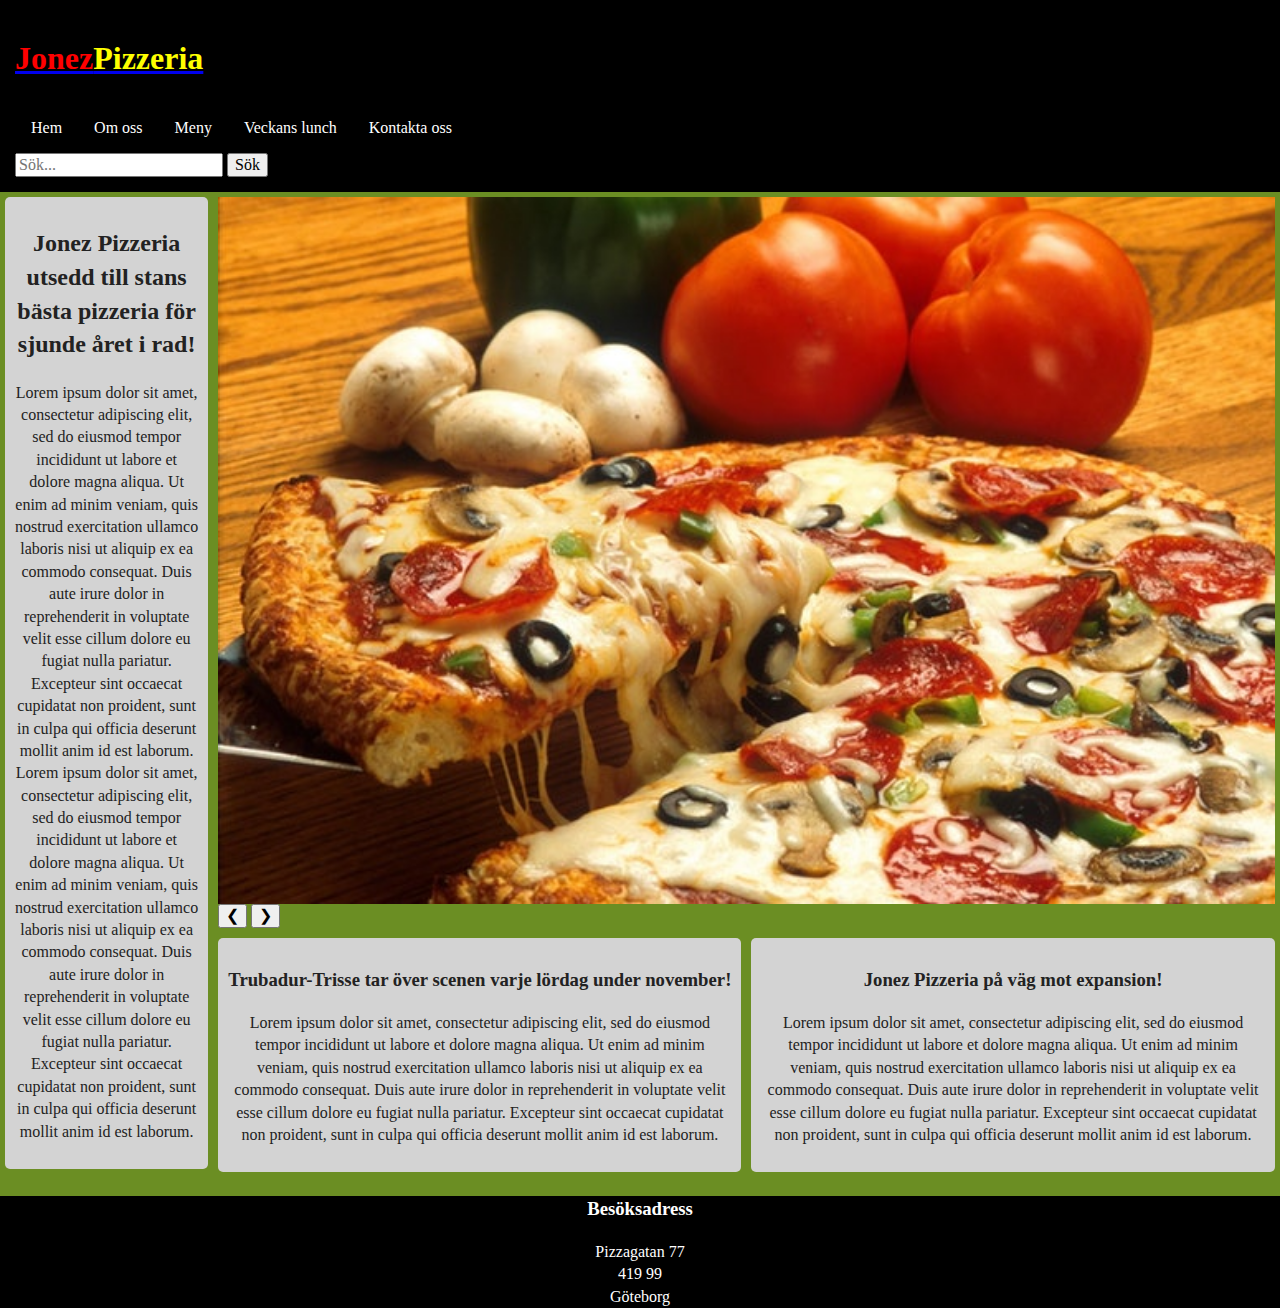
<file: index.html>
<!doctype html>
<html class="js" lang="la">

<head>
  <meta charset="utf-8">
  <title>Hem</title>
  <meta name="description" content="Projektarbete">
  <meta name="author" content="Oliver Jaksch">
  <meta name="viewport" content="width=device-width, initial-scale=1">

  <link rel="manifest" href="site.webmanifest">
  <link rel="apple-touch-icon" href="icon.png">
  <!-- Place favicon.ico in the root directory -->

  <link rel="stylesheet" href="css/normalize.css">
  <link rel="stylesheet" href="css/main.css">

  <link rel="stylesheet" href="https://cdnjs.cloudflare.com/ajax/libs/font-awesome/4.7.0/css/font-awesome.min.css">

  <meta name="theme-color" content="#fafafa">
</head>

<body>
  <!--[if IE]>
    <p class="browserupgrade">You are using an <strong>outdated</strong> browser. Please <a href="https://browsehappy.com/">upgrade your browser</a> to improve your experience and security.</p>
  <![endif]-->

  <!-- Add your site or application content here -->

  <nav class="mobilemenu" aria-label="Navigeringsmeny">
    <a href="index.html" aria-label="Logga">
      <h1 class="logo">Jonez<span class="logo2">Pizzeria</span></h1>
    </a>
    <div id="länkar">
      <a href="index.html" aria-label="Hem">Hem</a>
      <a href="about.html" aria-label="Om oss">Om oss</a>
      <a href="menu.html" aria-label="Meny">Meny</a>
      <a href="lunch.html" aria-label="Veckans lunch">Veckans lunch</a>
      <a href="contact.html" aria-label="Kontakta oss">Kontakta oss</a>
    </div>
    <a href="javascript:void(0);" class="icon" onclick="myFunction()" aria-label="Knapp för mobilmeny">
      <i class="fa fa-bars"></i>
    </a>
  </nav>

  <header class="header">
    <nav aria-label="Navigeringsmeny">
      <a href="index.html" aria-label="Logga">
        <h1 class="logo">Jonez<span class="logo2">Pizzeria</span></h1>
      </a>
      <ul>
        <li><a href="index.html" aria-label="Hem">Hem</a></li>
        <li><a href="about.html" aria-label="Om oss">Om oss</a></li>
        <li><a href="menu.html" aria-label="Meny">Meny</a></li>
        <li><a href="lunch.html" aria-label="Veckans lunch">Veckans lunch</a></li>
        <li><a href="contact.html" aria-label="Kontakta oss">Kontakta oss</a></li>
      </ul>
      <input type="text" placeholder="Sök..." aria-label="Sök">
      <button type="button" aria-label="Sök">Sök</button>
    </nav>
  </header>
  <section class="site">
    <aside class="col-2 col-s-3">
      <div class="sidebar">
        <h2>Jonez Pizzeria utsedd till stans bästa pizzeria för sjunde året i rad!</h2>
        <p>Lorem ipsum dolor sit amet, consectetur adipiscing elit,
          sed do eiusmod tempor incididunt ut labore et dolore magna aliqua.
          Ut enim ad minim veniam, quis nostrud exercitation ullamco laboris nisi ut aliquip ex ea commodo consequat.
          Duis aute irure dolor in reprehenderit in voluptate velit esse cillum dolore eu fugiat nulla pariatur.
          Excepteur sint occaecat cupidatat non proident, sunt in culpa qui officia deserunt mollit anim id est laborum.
          Lorem ipsum dolor sit amet, consectetur adipiscing elit,
          sed do eiusmod tempor incididunt ut labore et dolore magna aliqua.
          Ut enim ad minim veniam, quis nostrud exercitation ullamco laboris nisi ut aliquip ex ea commodo consequat.
          Duis aute irure dolor in reprehenderit in voluptate velit esse cillum dolore eu fugiat nulla pariatur.
          Excepteur sint occaecat cupidatat non proident, sunt in culpa qui officia deserunt mollit anim id est laborum.
        </p>
      </div>
    </aside>
    <aside class="col-10 col-s-3">
      <img class="slider1" src="pizza1.jpg" alt="pizza" style="width: 100%">
      <img class="slider1" src="pizza2.jpg" alt="pizza" style="width: 100%;">
      <img class="slider1" src="pizza3.jpg" alt="pizza" style="width: 100%">
      <button class="vänsterknapp" aria-label="vänsterknapp" onclick="plusDivs(-1)">&#10094;</button>
      <button class="högerknapp" aria-label="högerknapp" onclick="plusDivs(1)">&#10095;</button>
    </aside>
    <article class="col-5 col-s-3 col-x-6">
      <div class="article1">
        <h3>Trubadur-Trisse tar över scenen varje lördag under november!</h3>
        <p>Lorem ipsum dolor sit amet, consectetur adipiscing elit,
          sed do eiusmod tempor incididunt ut labore et dolore magna aliqua.
          Ut enim ad minim veniam, quis nostrud exercitation ullamco laboris nisi ut aliquip ex ea commodo consequat.
          Duis aute irure dolor in reprehenderit in voluptate velit esse cillum dolore eu fugiat nulla pariatur.
          Excepteur sint occaecat cupidatat non proident, sunt in culpa qui officia deserunt mollit anim id est laborum.
        </p>
      </div>
    </article>
    <article class="col-5 col-s-3 col-x-6">
      <div class="article2">
        <h3>Jonez Pizzeria på väg mot expansion!</h3>
        <p>Lorem ipsum dolor sit amet, consectetur adipiscing elit,
          sed do eiusmod tempor incididunt ut labore et dolore magna aliqua.
          Ut enim ad minim veniam, quis nostrud exercitation ullamco laboris nisi ut aliquip ex ea commodo consequat.
          Duis aute irure dolor in reprehenderit in voluptate velit esse cillum dolore eu fugiat nulla pariatur.
          Excepteur sint occaecat cupidatat non proident, sunt in culpa qui officia deserunt mollit anim id est laborum.
        </p>
      </div>
    </article>
  </section>
  <footer class="footer">
    <h3>Besöksadress</h3>
    Pizzagatan 77<br>
    419 99<br>
    Göteborg
  </footer>

  <script src="js/vendor/modernizr-3.7.1.min.js"></script>
  <script src="https://code.jquery.com/jquery-3.4.1.min.js"
    integrity="sha256-CSXorXvZcTkaix6Yvo6HppcZGetbYMGWSFlBw8HfCJo=" crossorigin="anonymous"></script>
  <script>window.jQuery || document.write('<script src="js/vendor/jquery-3.4.1.min.js"><\/script>')</script>
  <script src="js/plugins.js"></script>
  <script src="js/main.js"></script>

  <!-- Google Analytics: change UA-XXXXX-Y to be your site's ID. -->
  <script>
    window.ga = function () { ga.q.push(arguments) }; ga.q = []; ga.l = +new Date;
    ga('create', 'UA-XXXXX-Y', 'auto'); ga('set', 'transport', 'beacon'); ga('send', 'pageview')
  </script>
  <script src="https://www.google-analytics.com/analytics.js" async></script>
</body>

</html>
</file>
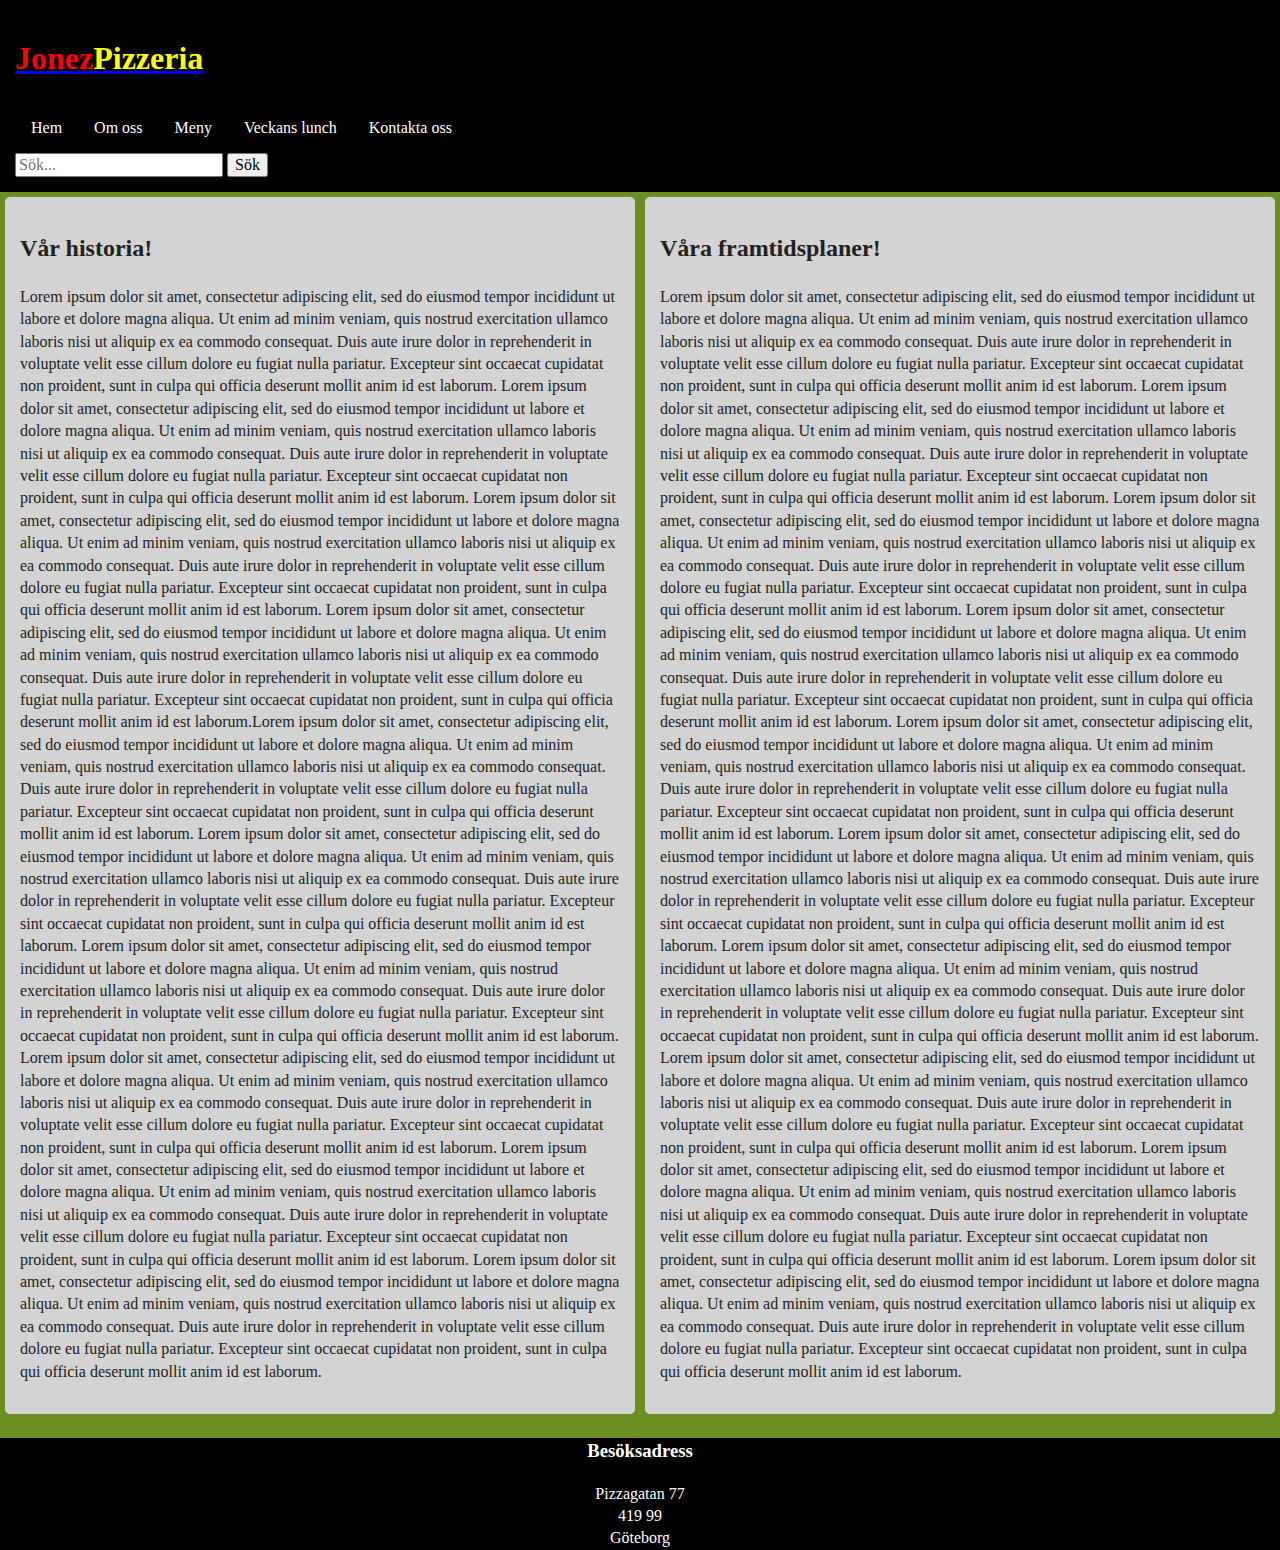
<file: about.html>
<!doctype html>
<html class="js" lang="la">

<head>
  <meta charset="utf-8">
  <title>Om oss</title>
  <meta name="description" content="Projektarbete">
  <meta name="author" content="Oliver Jaksch">
  <meta name="viewport" content="width=device-width, initial-scale=1">

  <link rel="manifest" href="site.webmanifest">
  <link rel="apple-touch-icon" href="icon.png">
  <!-- Place favicon.ico in the root directory -->

  <link rel="stylesheet" href="css/normalize.css">
  <link rel="stylesheet" href="css/main.css">

  <link rel="stylesheet" href="https://cdnjs.cloudflare.com/ajax/libs/font-awesome/4.7.0/css/font-awesome.min.css">

  <meta name="theme-color" content="#fafafa">
</head>

<body>
  <!--[if IE]>
    <p class="browserupgrade">You are using an <strong>outdated</strong> browser. Please <a href="https://browsehappy.com/">upgrade your browser</a> to improve your experience and security.</p>
  <![endif]-->

  <!-- Add your site or application content here -->

  <nav class="mobilemenu" aria-label="Navigeringsmeny">
    <a href="index.html" aria-label="Logga">
      <h1 class="logo">Jonez<span class="logo2">Pizzeria</span></h1>
    </a>
    <div id="länkar">
      <a href="index.html" aria-label="Hem">Hem</a>
      <a href="about.html" aria-label="Om oss">Om oss</a>
      <a href="menu.html" aria-label="Meny">Meny</a>
      <a href="lunch.html" aria-label="Veckans lunch">Veckans lunch</a>
      <a href="contact.html" aria-label="Kontakta oss">Kontakta oss</a>
    </div>
    <a href="javascript:void(0);" class="icon" onclick="myFunction()" aria-label="Knapp för mobilmeny">
      <i class="fa fa-bars"></i>
    </a>
  </nav>

  <header class="header">
    <nav aria-label="Navigeringsmeny">
      <a href="index.html" aria-label="Logga">
        <h1 class="logo">Jonez<span class="logo2">Pizzeria</span></h1>
      </a>
      <ul>
        <li><a href="index.html" aria-label="Hem">Hem</a></li>
        <li><a href="about.html" aria-label="Om oss">Om oss</a></li>
        <li><a href="menu.html" aria-label="Meny">Meny</a></li>
        <li><a href="lunch.html" aria-label="Veckans lunch">Veckans lunch</a></li>
        <li><a href="contact.html" aria-label="Kontakta oss">Kontakta oss</a></li>
      </ul>
      <input type="text" placeholder="Sök..." aria-label="Sök">
      <button type="button" aria-label="Sök">Sök</button>
    </nav>
  </header>
  <section class="aboutsite">
    <article class="col-6 col-s-6">
      <div class="story">
        <h2>Vår historia!</h2>
        <p>Lorem ipsum dolor sit amet, consectetur adipiscing elit,
          sed do eiusmod tempor incididunt ut labore et dolore magna aliqua.
          Ut enim ad minim veniam, quis nostrud exercitation ullamco laboris nisi ut aliquip ex ea commodo consequat.
          Duis aute irure dolor in reprehenderit in voluptate velit esse cillum dolore eu fugiat nulla pariatur.
          Excepteur sint occaecat cupidatat non proident, sunt in culpa qui officia deserunt mollit anim id est laborum.
          Lorem ipsum dolor sit amet, consectetur adipiscing elit,
          sed do eiusmod tempor incididunt ut labore et dolore magna aliqua.
          Ut enim ad minim veniam, quis nostrud exercitation ullamco laboris nisi ut aliquip ex ea commodo consequat.
          Duis aute irure dolor in reprehenderit in voluptate velit esse cillum dolore eu fugiat nulla pariatur.
          Excepteur sint occaecat cupidatat non proident, sunt in culpa qui officia deserunt mollit anim id est laborum.
          Lorem ipsum dolor sit amet, consectetur adipiscing elit,
          sed do eiusmod tempor incididunt ut labore et dolore magna aliqua.
          Ut enim ad minim veniam, quis nostrud exercitation ullamco laboris nisi ut aliquip ex ea commodo consequat.
          Duis aute irure dolor in reprehenderit in voluptate velit esse cillum dolore eu fugiat nulla pariatur.
          Excepteur sint occaecat cupidatat non proident, sunt in culpa qui officia deserunt mollit anim id est laborum.
          Lorem ipsum dolor sit amet, consectetur adipiscing elit,
          sed do eiusmod tempor incididunt ut labore et dolore magna aliqua.
          Ut enim ad minim veniam, quis nostrud exercitation ullamco laboris nisi ut aliquip ex ea commodo consequat.
          Duis aute irure dolor in reprehenderit in voluptate velit esse cillum dolore eu fugiat nulla pariatur.
          Excepteur sint occaecat cupidatat non proident, sunt in culpa qui officia deserunt mollit anim id est
          laborum.Lorem ipsum dolor sit amet, consectetur adipiscing elit,
          sed do eiusmod tempor incididunt ut labore et dolore magna aliqua.
          Ut enim ad minim veniam, quis nostrud exercitation ullamco laboris nisi ut aliquip ex ea commodo consequat.
          Duis aute irure dolor in reprehenderit in voluptate velit esse cillum dolore eu fugiat nulla pariatur.
          Excepteur sint occaecat cupidatat non proident, sunt in culpa qui officia deserunt mollit anim id est laborum.
          Lorem ipsum dolor sit amet, consectetur adipiscing elit,
          sed do eiusmod tempor incididunt ut labore et dolore magna aliqua.
          Ut enim ad minim veniam, quis nostrud exercitation ullamco laboris nisi ut aliquip ex ea commodo consequat.
          Duis aute irure dolor in reprehenderit in voluptate velit esse cillum dolore eu fugiat nulla pariatur.
          Excepteur sint occaecat cupidatat non proident, sunt in culpa qui officia deserunt mollit anim id est laborum.
          Lorem ipsum dolor sit amet, consectetur adipiscing elit,
          sed do eiusmod tempor incididunt ut labore et dolore magna aliqua.
          Ut enim ad minim veniam, quis nostrud exercitation ullamco laboris nisi ut aliquip ex ea commodo consequat.
          Duis aute irure dolor in reprehenderit in voluptate velit esse cillum dolore eu fugiat nulla pariatur.
          Excepteur sint occaecat cupidatat non proident, sunt in culpa qui officia deserunt mollit anim id est laborum.
          Lorem ipsum dolor sit amet, consectetur adipiscing elit,
          sed do eiusmod tempor incididunt ut labore et dolore magna aliqua.
          Ut enim ad minim veniam, quis nostrud exercitation ullamco laboris nisi ut aliquip ex ea commodo consequat.
          Duis aute irure dolor in reprehenderit in voluptate velit esse cillum dolore eu fugiat nulla pariatur.
          Excepteur sint occaecat cupidatat non proident, sunt in culpa qui officia deserunt mollit anim id est laborum.
          Lorem ipsum dolor sit amet, consectetur adipiscing elit,
          sed do eiusmod tempor incididunt ut labore et dolore magna aliqua.
          Ut enim ad minim veniam, quis nostrud exercitation ullamco laboris nisi ut aliquip ex ea commodo consequat.
          Duis aute irure dolor in reprehenderit in voluptate velit esse cillum dolore eu fugiat nulla pariatur.
          Excepteur sint occaecat cupidatat non proident, sunt in culpa qui officia deserunt mollit anim id est laborum.
          Lorem ipsum dolor sit amet, consectetur adipiscing elit,
          sed do eiusmod tempor incididunt ut labore et dolore magna aliqua.
          Ut enim ad minim veniam, quis nostrud exercitation ullamco laboris nisi ut aliquip ex ea commodo consequat.
          Duis aute irure dolor in reprehenderit in voluptate velit esse cillum dolore eu fugiat nulla pariatur.
          Excepteur sint occaecat cupidatat non proident, sunt in culpa qui officia deserunt mollit anim id est laborum.
        </p>
      </div>
    </article>
    <article class="col-6 col-s-6">
      <div class="future">
        <h2>Våra framtidsplaner!</h2>
        <p>Lorem ipsum dolor sit amet, consectetur adipiscing elit,
          sed do eiusmod tempor incididunt ut labore et dolore magna aliqua.
          Ut enim ad minim veniam, quis nostrud exercitation ullamco laboris nisi ut aliquip ex ea commodo consequat.
          Duis aute irure dolor in reprehenderit in voluptate velit esse cillum dolore eu fugiat nulla pariatur.
          Excepteur sint occaecat cupidatat non proident, sunt in culpa qui officia deserunt mollit anim id est laborum.
          Lorem ipsum dolor sit amet, consectetur adipiscing elit,
          sed do eiusmod tempor incididunt ut labore et dolore magna aliqua.
          Ut enim ad minim veniam, quis nostrud exercitation ullamco laboris nisi ut aliquip ex ea commodo consequat.
          Duis aute irure dolor in reprehenderit in voluptate velit esse cillum dolore eu fugiat nulla pariatur.
          Excepteur sint occaecat cupidatat non proident, sunt in culpa qui officia deserunt mollit anim id est laborum.
          Lorem ipsum dolor sit amet, consectetur adipiscing elit,
          sed do eiusmod tempor incididunt ut labore et dolore magna aliqua.
          Ut enim ad minim veniam, quis nostrud exercitation ullamco laboris nisi ut aliquip ex ea commodo consequat.
          Duis aute irure dolor in reprehenderit in voluptate velit esse cillum dolore eu fugiat nulla pariatur.
          Excepteur sint occaecat cupidatat non proident, sunt in culpa qui officia deserunt mollit anim id est laborum.
          Lorem ipsum dolor sit amet, consectetur adipiscing elit,
          sed do eiusmod tempor incididunt ut labore et dolore magna aliqua.
          Ut enim ad minim veniam, quis nostrud exercitation ullamco laboris nisi ut aliquip ex ea commodo consequat.
          Duis aute irure dolor in reprehenderit in voluptate velit esse cillum dolore eu fugiat nulla pariatur.
          Excepteur sint occaecat cupidatat non proident, sunt in culpa qui officia deserunt mollit anim id est laborum.
          Lorem ipsum dolor sit amet, consectetur adipiscing elit,
          sed do eiusmod tempor incididunt ut labore et dolore magna aliqua.
          Ut enim ad minim veniam, quis nostrud exercitation ullamco laboris nisi ut aliquip ex ea commodo consequat.
          Duis aute irure dolor in reprehenderit in voluptate velit esse cillum dolore eu fugiat nulla pariatur.
          Excepteur sint occaecat cupidatat non proident, sunt in culpa qui officia deserunt mollit anim id est laborum.
          Lorem ipsum dolor sit amet, consectetur adipiscing elit,
          sed do eiusmod tempor incididunt ut labore et dolore magna aliqua.
          Ut enim ad minim veniam, quis nostrud exercitation ullamco laboris nisi ut aliquip ex ea commodo consequat.
          Duis aute irure dolor in reprehenderit in voluptate velit esse cillum dolore eu fugiat nulla pariatur.
          Excepteur sint occaecat cupidatat non proident, sunt in culpa qui officia deserunt mollit anim id est laborum.
          Lorem ipsum dolor sit amet, consectetur adipiscing elit,
          sed do eiusmod tempor incididunt ut labore et dolore magna aliqua.
          Ut enim ad minim veniam, quis nostrud exercitation ullamco laboris nisi ut aliquip ex ea commodo consequat.
          Duis aute irure dolor in reprehenderit in voluptate velit esse cillum dolore eu fugiat nulla pariatur.
          Excepteur sint occaecat cupidatat non proident, sunt in culpa qui officia deserunt mollit anim id est laborum.
          Lorem ipsum dolor sit amet, consectetur adipiscing elit,
          sed do eiusmod tempor incididunt ut labore et dolore magna aliqua.
          Ut enim ad minim veniam, quis nostrud exercitation ullamco laboris nisi ut aliquip ex ea commodo consequat.
          Duis aute irure dolor in reprehenderit in voluptate velit esse cillum dolore eu fugiat nulla pariatur.
          Excepteur sint occaecat cupidatat non proident, sunt in culpa qui officia deserunt mollit anim id est laborum.
          Lorem ipsum dolor sit amet, consectetur adipiscing elit,
          sed do eiusmod tempor incididunt ut labore et dolore magna aliqua.
          Ut enim ad minim veniam, quis nostrud exercitation ullamco laboris nisi ut aliquip ex ea commodo consequat.
          Duis aute irure dolor in reprehenderit in voluptate velit esse cillum dolore eu fugiat nulla pariatur.
          Excepteur sint occaecat cupidatat non proident, sunt in culpa qui officia deserunt mollit anim id est laborum.
          Lorem ipsum dolor sit amet, consectetur adipiscing elit,
          sed do eiusmod tempor incididunt ut labore et dolore magna aliqua.
          Ut enim ad minim veniam, quis nostrud exercitation ullamco laboris nisi ut aliquip ex ea commodo consequat.
          Duis aute irure dolor in reprehenderit in voluptate velit esse cillum dolore eu fugiat nulla pariatur.
          Excepteur sint occaecat cupidatat non proident, sunt in culpa qui officia deserunt mollit anim id est laborum.
        </p>
      </div>
    </article>
  </section>
  <footer class="footer">
    <h3>Besöksadress</h3>
    Pizzagatan 77<br>
    419 99<br>
    Göteborg
  </footer>

  <script src="js/vendor/modernizr-3.7.1.min.js"></script>
  <script src="https://code.jquery.com/jquery-3.4.1.min.js"
    integrity="sha256-CSXorXvZcTkaix6Yvo6HppcZGetbYMGWSFlBw8HfCJo=" crossorigin="anonymous"></script>
  <script>window.jQuery || document.write('<script src="js/vendor/jquery-3.4.1.min.js"><\/script>')</script>
  <script src="js/plugins.js"></script>
  <script src="js/main.js"></script>

  <!-- Google Analytics: change UA-XXXXX-Y to be your site's ID. -->
  <script>
    window.ga = function () { ga.q.push(arguments) }; ga.q = []; ga.l = +new Date;
    ga('create', 'UA-XXXXX-Y', 'auto'); ga('set', 'transport', 'beacon'); ga('send', 'pageview')
  </script>
  <script src="https://www.google-analytics.com/analytics.js" async></script>
</body>

</html>
</file>
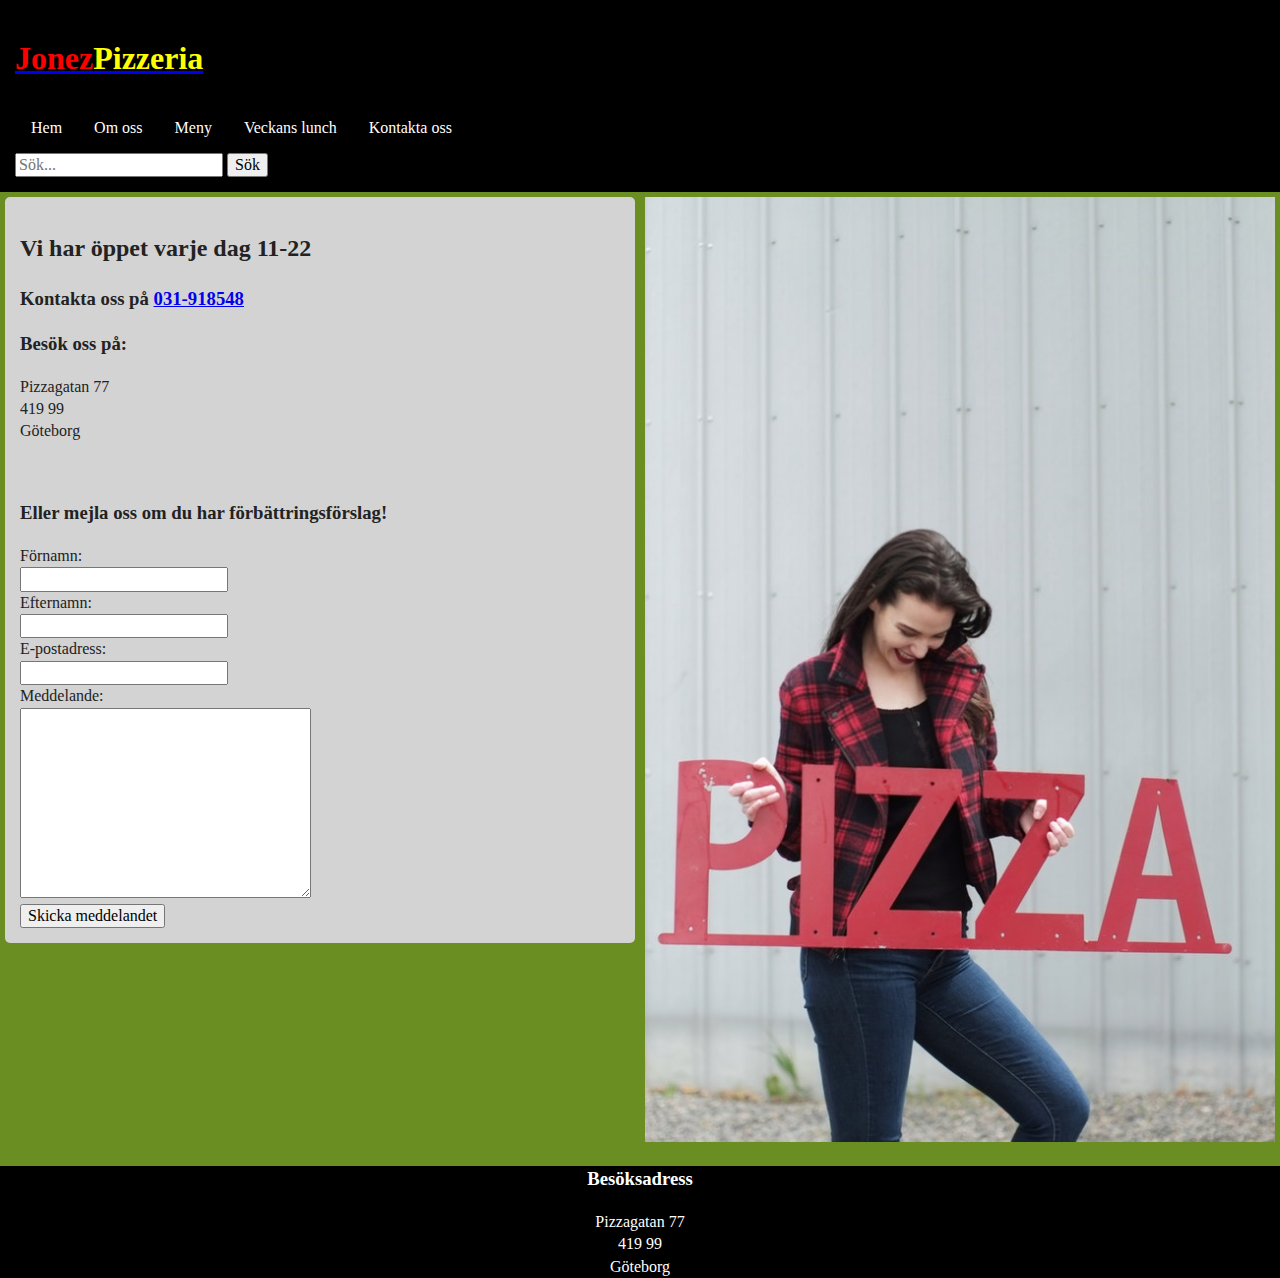
<file: contact.html>
<!doctype html>
<html class="js" lang="sv">

<head>
  <meta charset="utf-8">
  <title>Kontakta oss</title>
  <meta name="description" content="Projektarbete">
  <meta name="author" content="Oliver Jaksch">
  <meta name="viewport" content="width=device-width, initial-scale=1">

  <link rel="manifest" href="site.webmanifest">
  <link rel="apple-touch-icon" href="icon.png">
  <!-- Place favicon.ico in the root directory -->

  <link rel="stylesheet" href="css/normalize.css">
  <link rel="stylesheet" href="css/main.css">

  <link rel="stylesheet" href="https://cdnjs.cloudflare.com/ajax/libs/font-awesome/4.7.0/css/font-awesome.min.css">

  <meta name="theme-color" content="#fafafa">
</head>

<body>
  <!--[if IE]>
    <p class="browserupgrade">You are using an <strong>outdated</strong> browser. Please <a href="https://browsehappy.com/">upgrade your browser</a> to improve your experience and security.</p>
  <![endif]-->

  <!-- Add your site or application content here -->

  <nav class="mobilemenu" aria-label="Navigeringsmeny">
    <a href="index.html" aria-label="Logga">
      <h1 class="logo">Jonez<span class="logo2">Pizzeria</span></h1>
    </a>
    <div id="länkar">
      <a href="index.html" aria-label="Hem">Hem</a>
      <a href="about.html" aria-label="Om oss">Om oss</a>
      <a href="menu.html" aria-label="Meny">Meny</a>
      <a href="lunch.html" aria-label="Veckans lunch">Veckans lunch</a>
      <a href="contact.html" aria-label="Kontakta oss">Kontakta oss</a>
    </div>
    <a href="javascript:void(0);" class="icon" onclick="myFunction()" aria-label="Knapp för mobilmeny">
      <i class="fa fa-bars"></i>
    </a>
  </nav>

  <header class="header">
    <nav aria-label="Navigeringsmeny">
      <a href="index.html" aria-label="Logga">
        <h1 class="logo">Jonez<span class="logo2">Pizzeria</span></h1>
      </a>
      <ul>
        <li><a href="index.html" aria-label="Hem">Hem</a></li>
        <li><a href="about.html" aria-label="Om oss">Om oss</a></li>
        <li><a href="menu.html" aria-label="Meny">Meny</a></li>
        <li><a href="lunch.html" aria-label="Veckans lunch">Veckans lunch</a></li>
        <li><a href="contact.html" aria-label="Kontakta oss">Kontakta oss</a></li>
      </ul>
      <input type="text" placeholder="Sök..." aria-label="Sök">
      <button type="button" aria-label="Sök">Sök</button>
    </nav>
  </header>
  <section class="contactsite">
    <section class="col-6 col-s-6">
      <div class="contactform">
        <h2>Vi har öppet varje dag 11-22</h2>
        <h3>Kontakta oss på <a href="tel:031-918548" aria-label="031-918548">031-918548</a></h3>
        <h3>Besök oss på:</h3>
        <p>Pizzagatan 77<br>
          419 99<br>
          Göteborg</p><br>
        <h3>Eller mejla oss om du har förbättringsförslag!</h3>
        <form action="mailto:s184597@student.hb.se" method="post" enctype="text/plain" aria-label="Kontaktformulär">
          Förnamn:<br>
          <input type="text" name="förnamn" id="förnamn" aria-label="Förnamn"><br>
          Efternamn:<br>
          <input type="text" name="efternamn" id="efternamn" aria-label="Efternamn"><br>
          E-postadress:<br>
          <input type="text" name="e-post" id="e-post" aria-label="E-post"><br>
          Meddelande:<br>
          <textarea name="meddelande" id="meddelande" cols="30" rows="10" aria-label="Meddelande"></textarea><br>
          <input type="submit" name="skicka" id="skicka" value="Skicka meddelandet" aria-label="Skicka">
        </form>
      </div>
    </section>
    <aside class="col-6 col-s-6">
      <img class="pizzasign" src="pizza5.jpg" alt="Pizzaskylt">
    </aside>
  </section>
  <footer class="footer">
    <h3>Besöksadress</h3>
    Pizzagatan 77<br>
    419 99<br>
    Göteborg
  </footer>

  <script src="js/vendor/modernizr-3.7.1.min.js"></script>
  <script src="https://code.jquery.com/jquery-3.4.1.min.js"
    integrity="sha256-CSXorXvZcTkaix6Yvo6HppcZGetbYMGWSFlBw8HfCJo=" crossorigin="anonymous"></script>
  <script>window.jQuery || document.write('<script src="js/vendor/jquery-3.4.1.min.js"><\/script>')</script>
  <script src="js/plugins.js"></script>
  <script src="js/main.js"></script>

  <!-- Google Analytics: change UA-XXXXX-Y to be your site's ID. -->
  <script>
    window.ga = function () { ga.q.push(arguments) }; ga.q = []; ga.l = +new Date;
    ga('create', 'UA-XXXXX-Y', 'auto'); ga('set', 'transport', 'beacon'); ga('send', 'pageview')
  </script>
  <script src="https://www.google-analytics.com/analytics.js" async></script>
</body>

</html>
</file>
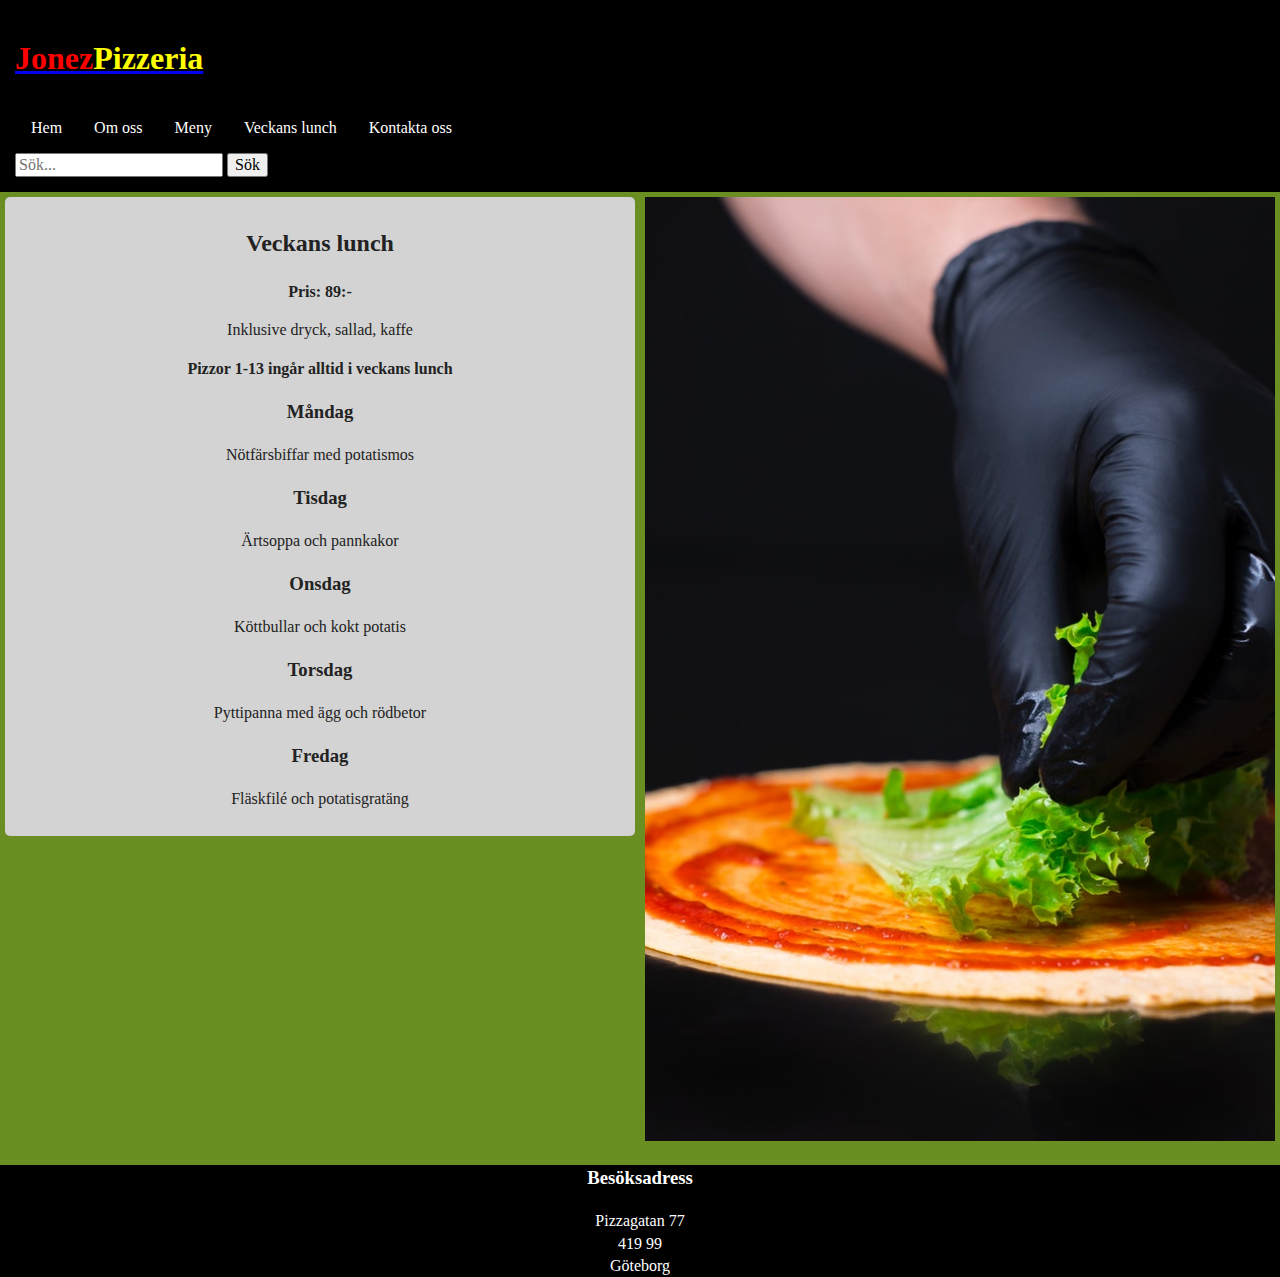
<file: lunch.html>
<!doctype html>
<html class="js" lang="la">

<head>
  <meta charset="utf-8">
  <title>Lunchmeny</title>
  <meta name="description" content="Projektarbete">
  <meta name="author" content="Oliver Jaksch">
  <meta name="viewport" content="width=device-width, initial-scale=1">

  <link rel="manifest" href="site.webmanifest">
  <link rel="apple-touch-icon" href="icon.png">
  <!-- Place favicon.ico in the root directory -->

  <link rel="stylesheet" href="css/normalize.css">
  <link rel="stylesheet" href="css/main.css">

  <link rel="stylesheet" href="https://cdnjs.cloudflare.com/ajax/libs/font-awesome/4.7.0/css/font-awesome.min.css">

  <meta name="theme-color" content="#fafafa">
</head>

<body>
  <!--[if IE]>
    <p class="browserupgrade">You are using an <strong>outdated</strong> browser. Please <a href="https://browsehappy.com/">upgrade your browser</a> to improve your experience and security.</p>
  <![endif]-->

  <!-- Add your site or application content here -->

  <nav class="mobilemenu" aria-label="Navigeringsmeny">
    <a href="index.html" aria-label="Logga">
      <h1 class="logo">Jonez<span class="logo2">Pizzeria</span></h1>
    </a>
    <div id="länkar">
      <a href="index.html" aria-label="Hem">Hem</a>
      <a href="about.html" aria-label="Om oss">Om oss</a>
      <a href="menu.html" aria-label="Meny">Meny</a>
      <a href="lunch.html" aria-label="Veckans lunch">Veckans lunch</a>
      <a href="contact.html" aria-label="Kontakta oss">Kontakta oss</a>
    </div>
    <a href="javascript:void(0);" class="icon" onclick="myFunction()" aria-label="Knapp för mobilmeny">
      <i class="fa fa-bars"></i>
    </a>
  </nav>

  <header class="header">
    <nav aria-label="Navigeringsmeny">
      <a href="index.html" aria-label="Logga">
        <h1 class="logo">Jonez<span class="logo2">Pizzeria</span></h1>
      </a>
      <ul>
        <li><a href="index.html" aria-label="Hem">Hem</a></li>
        <li><a href="about.html" aria-label="Om oss">Om oss</a></li>
        <li><a href="menu.html" aria-label="Meny">Meny</a></li>
        <li><a href="lunch.html" aria-label="Veckans lunch">Veckans lunch</a></li>
        <li><a href="contact.html" aria-label="Kontakta oss">Kontakta oss</a></li>
      </ul>
      <input type="text" placeholder="Sök..." aria-label="Sök">
      <button type="button" aria-label="Sök">Sök</button>
    </nav>
  </header>
  <section class="lunchsite">
    <article class="col-6 col-s-6">
      <div class="lunchmenu">
        <h2>Veckans lunch</h2>
        <strong>Pris: 89:-</strong>
        <p>Inklusive dryck, sallad, kaffe</p>
        <strong>Pizzor 1-13 ingår alltid i veckans lunch</strong>
        <h3>Måndag</h3>
        <p>Nötfärsbiffar med potatismos</p>
        <h3>Tisdag</h3>
        <p>Ärtsoppa och pannkakor</p>
        <h3>Onsdag</h3>
        <p>Köttbullar och kokt potatis</p>
        <h3>Torsdag</h3>
        <p>Pyttipanna med ägg och rödbetor</p>
        <h3>Fredag</h3>
        <p>Fläskfilé och potatisgratäng</p>
      </div>
    </article>
    <aside class="col-6 col-s-6">
      <img class="lunchpizza" src="pizza4.jpg" alt="Pizza">
    </aside>
  </section>
  <footer class="footer">
    <h3>Besöksadress</h3>
    Pizzagatan 77<br>
    419 99<br>
    Göteborg
  </footer>

  <script src="js/vendor/modernizr-3.7.1.min.js"></script>
  <script src="https://code.jquery.com/jquery-3.4.1.min.js"
    integrity="sha256-CSXorXvZcTkaix6Yvo6HppcZGetbYMGWSFlBw8HfCJo=" crossorigin="anonymous"></script>
  <script>window.jQuery || document.write('<script src="js/vendor/jquery-3.4.1.min.js"><\/script>')</script>
  <script src="js/plugins.js"></script>
  <script src="js/main.js"></script>

  <!-- Google Analytics: change UA-XXXXX-Y to be your site's ID. -->
  <script>
    window.ga = function () { ga.q.push(arguments) }; ga.q = []; ga.l = +new Date;
    ga('create', 'UA-XXXXX-Y', 'auto'); ga('set', 'transport', 'beacon'); ga('send', 'pageview')
  </script>
  <script src="https://www.google-analytics.com/analytics.js" async></script>
</body>

</html>
</file>
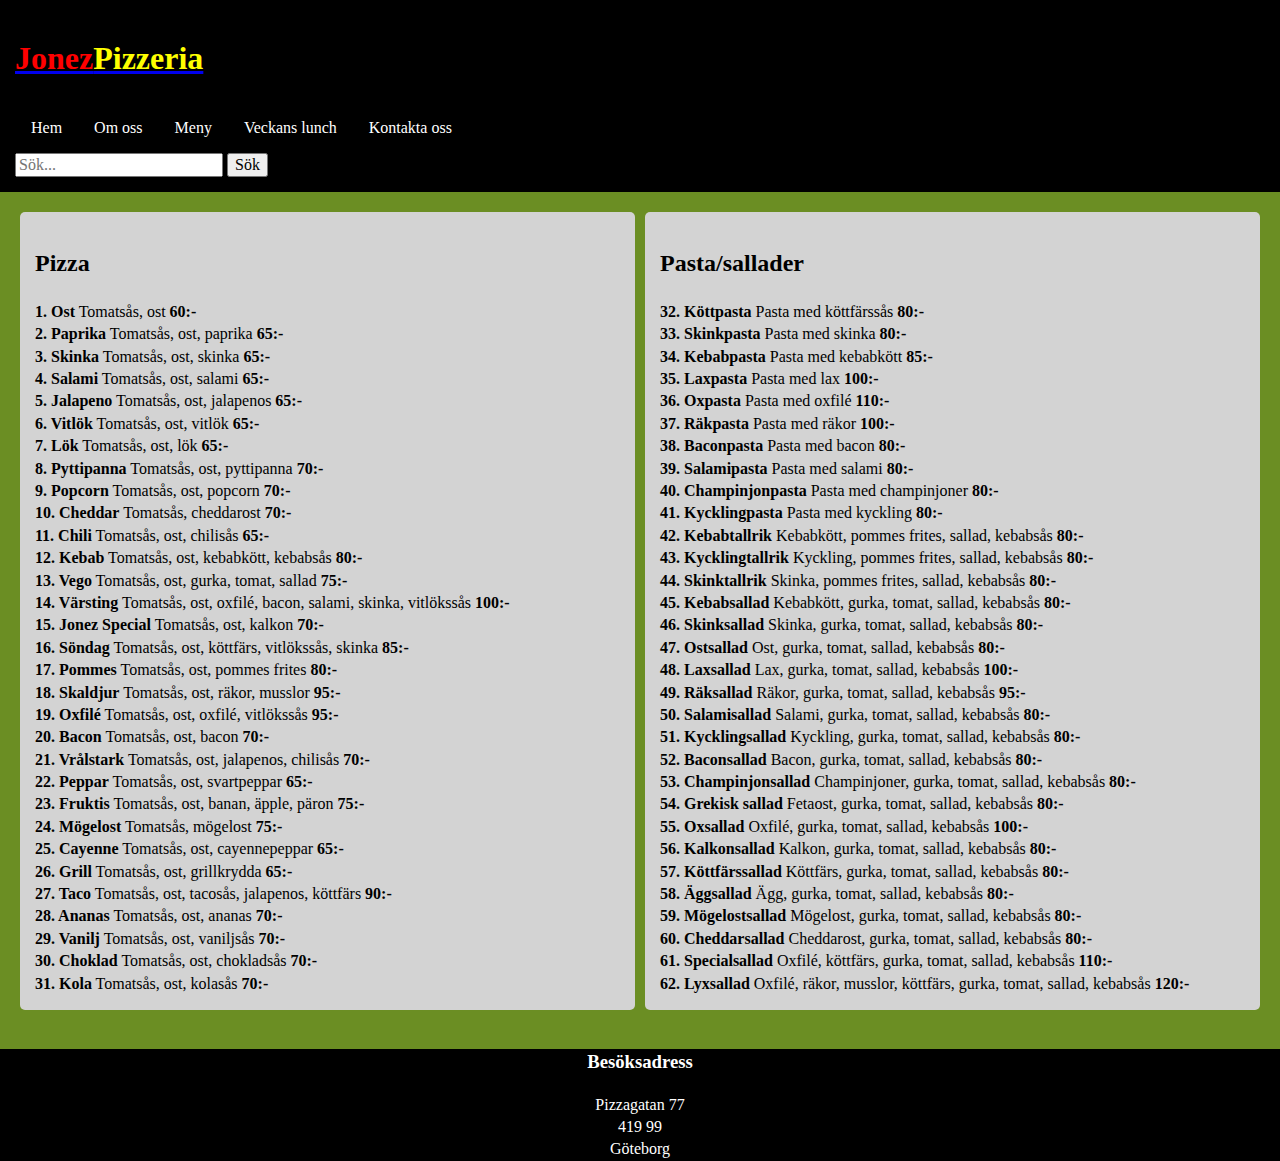
<file: menu.html>
<!doctype html>
<html class="js" lang="sv">

<head>
  <meta charset="utf-8">
  <title>Meny</title>
  <meta name="description" content="Projektarbete">
  <meta name="author" content="Oliver Jaksch">
  <meta name="viewport" content="width=device-width, initial-scale=1">

  <link rel="manifest" href="site.webmanifest">
  <link rel="apple-touch-icon" href="icon.png">
  <!-- Place favicon.ico in the root directory -->

  <link rel="stylesheet" href="css/normalize.css">
  <link rel="stylesheet" href="css/main.css">

  <link rel="stylesheet" href="https://cdnjs.cloudflare.com/ajax/libs/font-awesome/4.7.0/css/font-awesome.min.css">

  <meta name="theme-color" content="#fafafa">
</head>

<body>
  <!--[if IE]>
    <p class="browserupgrade">You are using an <strong>outdated</strong> browser. Please <a href="https://browsehappy.com/">upgrade your browser</a> to improve your experience and security.</p>
  <![endif]-->

  <!-- Add your site or application content here -->

  <nav class="mobilemenu" aria-label="Navigeringsmeny">
    <a href="index.html" aria-label="Logga">
      <h1 class="logo">Jonez<span class="logo2">Pizzeria</span></h1>
    </a>
    <div id="länkar">
      <a href="index.html" aria-label="Hem">Hem</a>
      <a href="about.html" aria-label="Om oss">Om oss</a>
      <a href="menu.html" aria-label="Meny">Meny</a>
      <a href="lunch.html" aria-label="Veckans lunch">Veckans lunch</a>
      <a href="contact.html" aria-label="Kontakta oss">Kontakta oss</a>
    </div>
    <a href="javascript:void(0);" class="icon" onclick="myFunction()" aria-label="Knapp för mobilmeny">
      <i class="fa fa-bars"></i>
    </a>
  </nav>

  <header class="header">
    <nav aria-label="Navigeringsmeny">
      <a href="index.html" aria-label="Logga">
        <h1 class="logo">Jonez<span class="logo2">Pizzeria</span></h1>
      </a>
      <ul>
        <li><a href="index.html" aria-label="Hem">Hem</a></li>
        <li><a href="about.html" aria-label="Om oss">Om oss</a></li>
        <li><a href="menu.html" aria-label="Meny">Meny</a></li>
        <li><a href="lunch.html" aria-label="Veckans lunch">Veckans lunch</a></li>
        <li><a href="contact.html" aria-label="Kontakta oss">Kontakta oss</a></li>
      </ul>
      <input type="text" placeholder="Sök..." aria-label="Sök">
      <button type="button" aria-label="Sök">Sök</button>
    </nav>
  </header>
  <section class="foodmenu">
    <aside class="col-6 col-s-6">
      <div class="pizzamenu">
        <h2>Pizza</h2>
        <strong>1. Ost</strong> Tomatsås, ost <strong>60:-</strong><br>
        <strong>2. Paprika</strong> Tomatsås, ost, paprika <strong>65:-</strong><br>
        <strong>3. Skinka</strong> Tomatsås, ost, skinka <strong>65:-</strong><br>
        <strong>4. Salami</strong> Tomatsås, ost, salami <strong>65:-</strong><br>
        <strong>5. Jalapeno</strong> Tomatsås, ost, jalapenos <strong>65:-</strong><br>
        <strong>6. Vitlök</strong> Tomatsås, ost, vitlök <strong>65:-</strong><br>
        <strong>7. Lök</strong> Tomatsås, ost, lök <strong>65:-</strong><br>
        <strong>8. Pyttipanna</strong> Tomatsås, ost, pyttipanna <strong>70:-</strong><br>
        <strong>9. Popcorn</strong> Tomatsås, ost, popcorn <strong>70:-</strong><br>
        <strong>10. Cheddar</strong> Tomatsås, cheddarost <strong>70:-</strong><br>
        <strong>11. Chili</strong> Tomatsås, ost, chilisås <strong>65:-</strong><br>
        <strong>12. Kebab</strong> Tomatsås, ost, kebabkött, kebabsås <strong>80:-</strong><br>
        <strong>13. Vego</strong> Tomatsås, ost, gurka, tomat, sallad <strong>75:-</strong><br>
        <strong>14. Värsting</strong> Tomatsås, ost, oxfilé, bacon, salami, skinka, vitlökssås
        <strong>100:-</strong><br>
        <strong>15. Jonez Special</strong> Tomatsås, ost, kalkon <strong>70:-</strong><br>
        <strong>16. Söndag</strong> Tomatsås, ost, köttfärs, vitlökssås, skinka <strong>85:-</strong><br>
        <strong>17. Pommes</strong> Tomatsås, ost, pommes frites <strong>80:-</strong><br>
        <strong>18. Skaldjur</strong> Tomatsås, ost, räkor, musslor <strong>95:-</strong><br>
        <strong>19. Oxfilé</strong> Tomatsås, ost, oxfilé, vitlökssås <strong>95:-</strong><br>
        <strong>20. Bacon</strong> Tomatsås, ost, bacon <strong>70:-</strong><br>
        <strong>21. Vrålstark</strong> Tomatsås, ost, jalapenos, chilisås <strong>70:-</strong><br>
        <strong>22. Peppar</strong> Tomatsås, ost, svartpeppar <strong>65:-</strong><br>
        <strong>23. Fruktis</strong> Tomatsås, ost, banan, äpple, päron <strong>75:-</strong><br>
        <strong>24. Mögelost</strong> Tomatsås, mögelost <strong>75:-</strong><br>
        <strong>25. Cayenne</strong> Tomatsås, ost, cayennepeppar <strong>65:-</strong><br>
        <strong>26. Grill</strong> Tomatsås, ost, grillkrydda <strong>65:-</strong><br>
        <strong>27. Taco</strong> Tomatsås, ost, tacosås, jalapenos, köttfärs <strong>90:-</strong><br>
        <strong>28. Ananas</strong> Tomatsås, ost, ananas <strong>70:-</strong><br>
        <strong>29. Vanilj</strong> Tomatsås, ost, vaniljsås <strong>70:-</strong><br>
        <strong>30. Choklad</strong> Tomatsås, ost, chokladsås <strong>70:-</strong><br>
        <strong>31. Kola</strong> Tomatsås, ost, kolasås <strong>70:-</strong><br>
      </div>
    </aside>
    <aside class="col-6 col-s-6">
      <div class="pastamenu">
        <h2>Pasta/sallader</h2>
        <strong>32. Köttpasta</strong> Pasta med köttfärssås <strong>80:-</strong><br>
        <strong>33. Skinkpasta</strong> Pasta med skinka <strong>80:-</strong><br>
        <strong>34. Kebabpasta</strong> Pasta med kebabkött <strong>85:-</strong><br>
        <strong>35. Laxpasta</strong> Pasta med lax <strong>100:-</strong><br>
        <strong>36. Oxpasta</strong> Pasta med oxfilé <strong>110:-</strong><br>
        <strong>37. Räkpasta</strong> Pasta med räkor <strong>100:-</strong><br>
        <strong>38. Baconpasta</strong> Pasta med bacon <strong>80:-</strong><br>
        <strong>39. Salamipasta</strong> Pasta med salami <strong>80:-</strong><br>
        <strong>40. Champinjonpasta</strong> Pasta med champinjoner <strong>80:-</strong><br>
        <strong>41. Kycklingpasta</strong> Pasta med kyckling <strong>80:-</strong><br>
        <strong>42. Kebabtallrik</strong> Kebabkött, pommes frites, sallad, kebabsås <strong>80:-</strong><br>
        <strong>43. Kycklingtallrik</strong> Kyckling, pommes frites, sallad, kebabsås <strong>80:-</strong><br>
        <strong>44. Skinktallrik</strong> Skinka, pommes frites, sallad, kebabsås <strong>80:-</strong><br>
        <strong>45. Kebabsallad</strong> Kebabkött, gurka, tomat, sallad, kebabsås <strong>80:-</strong><br>
        <strong>46. Skinksallad</strong> Skinka, gurka, tomat, sallad, kebabsås <strong>80:-</strong><br>
        <strong>47. Ostsallad</strong> Ost, gurka, tomat, sallad, kebabsås <strong>80:-</strong><br>
        <strong>48. Laxsallad</strong> Lax, gurka, tomat, sallad, kebabsås <strong>100:-</strong><br>
        <strong>49. Räksallad</strong> Räkor, gurka, tomat, sallad, kebabsås <strong>95:-</strong><br>
        <strong>50. Salamisallad</strong> Salami, gurka, tomat, sallad, kebabsås <strong>80:-</strong><br>
        <strong>51. Kycklingsallad</strong> Kyckling, gurka, tomat, sallad, kebabsås <strong>80:-</strong><br>
        <strong>52. Baconsallad</strong> Bacon, gurka, tomat, sallad, kebabsås <strong>80:-</strong><br>
        <strong>53. Champinjonsallad</strong> Champinjoner, gurka, tomat, sallad, kebabsås <strong>80:-</strong><br>
        <strong>54. Grekisk sallad</strong> Fetaost, gurka, tomat, sallad, kebabsås <strong>80:-</strong><br>
        <strong>55. Oxsallad</strong> Oxfilé, gurka, tomat, sallad, kebabsås <strong>100:-</strong><br>
        <strong>56. Kalkonsallad</strong> Kalkon, gurka, tomat, sallad, kebabsås <strong>80:-</strong><br>
        <strong>57. Köttfärssallad</strong> Köttfärs, gurka, tomat, sallad, kebabsås <strong>80:-</strong><br>
        <strong>58. Äggsallad</strong> Ägg, gurka, tomat, sallad, kebabsås <strong>80:-</strong><br>
        <strong>59. Mögelostsallad</strong> Mögelost, gurka, tomat, sallad, kebabsås <strong>80:-</strong><br>
        <strong>60. Cheddarsallad</strong> Cheddarost, gurka, tomat, sallad, kebabsås <strong>80:-</strong><br>
        <strong>61. Specialsallad</strong> Oxfilé, köttfärs, gurka, tomat, sallad, kebabsås <strong>110:-</strong><br>
        <strong>62. Lyxsallad</strong> Oxfilé, räkor, musslor, köttfärs, gurka, tomat, sallad, kebabsås
        <strong>120:-</strong><br>
      </div>
    </aside>
  </section>
  <footer class="footer">
    <h3>Besöksadress</h3>
    Pizzagatan 77<br>
    419 99<br>
    Göteborg
  </footer>

  <script src="js/vendor/modernizr-3.7.1.min.js"></script>
  <script src="https://code.jquery.com/jquery-3.4.1.min.js"
    integrity="sha256-CSXorXvZcTkaix6Yvo6HppcZGetbYMGWSFlBw8HfCJo=" crossorigin="anonymous"></script>
  <script>window.jQuery || document.write('<script src="js/vendor/jquery-3.4.1.min.js"><\/script>')</script>
  <script src="js/plugins.js"></script>
  <script src="js/main.js"></script>

  <!-- Google Analytics: change UA-XXXXX-Y to be your site's ID. -->
  <script>
    window.ga = function () { ga.q.push(arguments) }; ga.q = []; ga.l = +new Date;
    ga('create', 'UA-XXXXX-Y', 'auto'); ga('set', 'transport', 'beacon'); ga('send', 'pageview')
  </script>
  <script src="https://www.google-analytics.com/analytics.js" async></script>
</body>

</html>
</file>
<file: css/main.css>
/*! HTML5 Boilerplate v7.2.0 | MIT License | https://html5boilerplate.com/ */

/* main.css 2.0.0 | MIT License | https://github.com/h5bp/main.css#readme */
/*
 * What follows is the result of much research on cross-browser styling.
 * Credit left inline and big thanks to Nicolas Gallagher, Jonathan Neal,
 * Kroc Camen, and the H5BP dev community and team.
 */

/* ==========================================================================
   Base styles: opinionated defaults
   ========================================================================== */

html {
  color: #222;
  font-size: 1em;
  line-height: 1.4;
}

/*
 * Remove text-shadow in selection highlight:
 * https://twitter.com/miketaylr/status/12228805301
 *
 * Vendor-prefixed and regular ::selection selectors cannot be combined:
 * https://stackoverflow.com/a/16982510/7133471
 *
 * Customize the background color to match your design.
 */

::-moz-selection {
  background: #b3d4fc;
  text-shadow: none;
}

::selection {
  background: #b3d4fc;
  text-shadow: none;
}

/*
 * A better looking default horizontal rule
 */

hr {
  display: block;
  height: 1px;
  border: 0;
  border-top: 1px solid #ccc;
  margin: 1em 0;
  padding: 0;
}

/*
 * Remove the gap between audio, canvas, iframes,
 * images, videos and the bottom of their containers:
 * https://github.com/h5bp/html5-boilerplate/issues/440
 */

audio,
canvas,
iframe,
img,
svg,
video {
  vertical-align: middle;
}

/*
 * Remove default fieldset styles.
 */

fieldset {
  border: 0;
  margin: 0;
  padding: 0;
}

/*
 * Allow only vertical resizing of textareas.
 */

textarea {
  resize: vertical;
}

/* ==========================================================================
   Browser Upgrade Prompt
   ========================================================================== */

.browserupgrade {
  margin: 0.2em 0;
  background: #ccc;
  color: #000;
  padding: 0.2em 0;
}

/* ==========================================================================
   Author's custom styles
   ========================================================================== */

/* ==========================================================================
   Helper classes
   ========================================================================== */

/*
 * Hide visually and from screen readers
 */

.hidden {
  display: none !important;
}

/*
* Hide only visually, but have it available for screen readers:
* https://snook.ca/archives/html_and_css/hiding-content-for-accessibility
*
* 1. For long content, line feeds are not interpreted as spaces and small width
*    causes content to wrap 1 word per line:
*    https://medium.com/@jessebeach/beware-smushed-off-screen-accessible-text-5952a4c2cbfe
*/

.sr-only {
  border: 0;
  clip: rect(0, 0, 0, 0);
  height: 1px;
  margin: -1px;
  overflow: hidden;
  padding: 0;
  position: absolute;
  white-space: nowrap;
  width: 1px;
  /* 1 */
}

/*
* Extends the .sr-only class to allow the element
* to be focusable when navigated to via the keyboard:
* https://www.drupal.org/node/897638
*/

.sr-only.focusable:active,
.sr-only.focusable:focus {
  clip: auto;
  height: auto;
  margin: 0;
  overflow: visible;
  position: static;
  white-space: inherit;
  width: auto;
}

/*
* Hide visually and from screen readers, but maintain layout
*/

.invisible {
  visibility: hidden;
}

/*
* Clearfix: contain floats
*
* For modern browsers
* 1. The space content is one way to avoid an Opera bug when the
*    `contenteditable` attribute is included anywhere else in the document.
*    Otherwise it causes space to appear at the top and bottom of elements
*    that receive the `clearfix` class.
* 2. The use of `table` rather than `block` is only necessary if using
*    `:before` to contain the top-margins of child elements.
*/

.clearfix:before,
.clearfix:after {
  content: " ";
  /* 1 */
  display: table;
  /* 2 */
}

.clearfix:after {
  clear: both;
}

/* ==========================================================================
   EXAMPLE Media Queries for Responsive Design.
   These examples override the primary ('mobile first') styles.
   Modify as content requires.
   ========================================================================== */

@media only screen and (min-width: 35em) {
  /* Style adjustments for viewports that meet the condition */
}

@media print,
  (-webkit-min-device-pixel-ratio: 1.25),
  (min-resolution: 1.25dppx),
  (min-resolution: 120dpi) {
  /* Style adjustments for high resolution devices */
}

/* ==========================================================================
   Print styles.
   Inlined to avoid the additional HTTP request:
   https://www.phpied.com/delay-loading-your-print-css/
   ========================================================================== */

@media print {
  *,
  *:before,
  *:after {
    background: transparent !important;
    color: #000 !important;
    /* Black prints faster */
    -webkit-box-shadow: none !important;
    box-shadow: none !important;
    text-shadow: none !important;
  }
  a,
  a:visited {
    text-decoration: underline;
  }
  a[href]:after {
    content: " (" attr(href) ")";
  }
  abbr[title]:after {
    content: " (" attr(title) ")";
  }
  /*
     * Don't show links that are fragment identifiers,
     * or use the `javascript:` pseudo protocol
     */
  a[href^="#"]:after,
  a[href^="javascript:"]:after {
    content: "";
  }
  pre {
    white-space: pre-wrap !important;
  }
  pre,
  blockquote {
    border: 1px solid #999;
    page-break-inside: avoid;
  }
  /*
     * Printing Tables:
     * https://web.archive.org/web/20180815150934/http://css-discuss.incutio.com/wiki/Printing_Tables
     */
  thead {
    display: table-header-group;
  }
  tr,
  img {
    page-break-inside: avoid;
  }
  p,
  h2,
  h3 {
    orphans: 3;
    widows: 3;
  }
  h2,
  h3 {
    page-break-after: avoid;
  }
}
/* Här börjar min CSS */

*{
  box-sizing: border-box;
}

.site::after{
  content: "";
  clear: both;
  display: table;
}

.lunchsite::after{
  content: "";
  clear: both;
  display: table;
}

.contactsite::after{
  content: "";
  clear: both;
  display: table;
}

.aboutsite::after{
  content: "";
  clear: both;
  display: table;
}

.foodmenu::after{
  content: "";
  clear: both;
  display: table;
}

[class*="col-"]{
  float: left;
  padding: 5px;
}

.logo{
  font-family: fantasy;
  color: red;
}

.logo2{
  font-family: fantasy;
  color: yellow;
}

ul{
  list-style-type: none;
  margin: 0;
  padding: 0;
  overflow: hidden;
}

li{
  float:left;
}

li a{
  display: block;
  color: white;
  text-align: center;
  padding: 14px 16px;
  text-decoration: none;
}

ul input{
  float: right;
}

li a:hover{
  background-color:gray;
}

.header{
  background-color: black;
  color: white;
  padding: 15px;
}

.sidebar{
  text-align: center;
  background-color: lightgrey;
  padding: 10px;
  border-radius: 5px;
}

.article1{
  text-align: center;
  background-color: lightgrey;
  padding: 10px;
  border-radius: 5px;
}

.article2{
  text-align: center;
  background-color: lightgrey;
  padding: 10px;
  border-radius: 5px;
}

.footer{
  background-color: black;
  color: white;
  text-align: center;
}

.lunchmenu{
  background-color: lightgrey;
  text-align: center;
  padding: 10px;
  border-radius: 5px;
}

.lunchpizza{
  width: 100%;
}

.contactform{
  width: 100%;
  background-color: lightgrey;
  padding: 15px;
  border-radius: 5px;
}

.foodmenu{
  color: black;
  width: 100%;
  padding: 15px;
  border-radius: 5px;
}

.story{
 background-color: lightgrey;
 padding: 15px;
 border-radius: 5px;
}

.future{
  background-color: lightgrey;
  padding: 15px;
  border-radius: 5px;
}

.pizzamenu{
  background-color: lightgrey;
  padding: 15px;
  border-radius: 5px;
}

.pastamenu{
  background-color: lightgrey;
  padding: 15px;
  border-radius: 5px;
  }

  .pizzasign{
  width: 100%;
  }

[class*="col-"]{
  width: 100%;
}

@media only screen and (min-width: 600px){
  .col-s-1 {width: 8.33%;}
  .col-s-2 {width: 16.66%;}
  .col-s-3 {width: 25%;}
  .col-s-4 {width: 33.33%;}
  .col-s-5 {width: 41.66%;}
  .col-s-6 {width: 50%;}
  .col-s-7 {width: 58.33%;}
  .col-s-8 {width: 66.66%;}
  .col-s-9 {width: 75%;}
  .col-s-10 {width: 83.33%;}
  .col-s-11 {width: 91.66%;}
  .col-s-12 {width: 100%;}
}

@media only screen and (min-width: 768px){
  .col-1 {width: 8.33%;}
  .col-2 {width: 16.66%;}
  .col-3 {width: 25%;}
  .col-4 {width: 33.33%;}
  .col-5 {width: 41.66%;}
  .col-6 {width: 50%;}
  .col-7 {width: 58.33%;}
  .col-8 {width: 66.66%;}
  .col-9 {width: 75%;}
  .col-10 {width: 83.33%;}
  .col-11 {width: 91.66%;}
  .col-12 {width: 100%;}
}

@media only screen and (min-width: 1487px){
  .col-x-1 {width: 8.33%;}
  .col-x-2 {width: 16.66%;}
  .col-x-3 {width: 25%;}
  .col-x-4 {width: 33.33%;}
  .col-x-5 {width: 41.66%;}
  .col-x-6 {width: 50%;}
  .col-x-7 {width: 58.33%;}
  .col-x-8 {width: 66.66%;}
  .col-x-9 {width: 75%;}
  .col-x-10 {width: 83.33%;}
  .col-x-11 {width: 91.66%;}
  .col-x-12 {width: 100%;}
}

body{
  background-color: olivedrab;
}

/* mobilmeny */

.mobilemenu {
  background-color:black;
  position: relative;
}

.mobilemenu #länkar {
  display: none;
}

.mobilemenu a {
  color: white;
  padding: 14px 16px;
  text-decoration: none;
  font-size: 17px;
  display: block;
}

.mobilemenu a.icon {
  display: block;
  position: absolute;
  right: 0;
  top: 0;
  color: white;
}

@media only screen and (min-width: 768px){
.mobilemenu{
  display: none;
}
}

@media only screen and (max-width: 767px){
.header{
  display: none;
}
}
</file>
